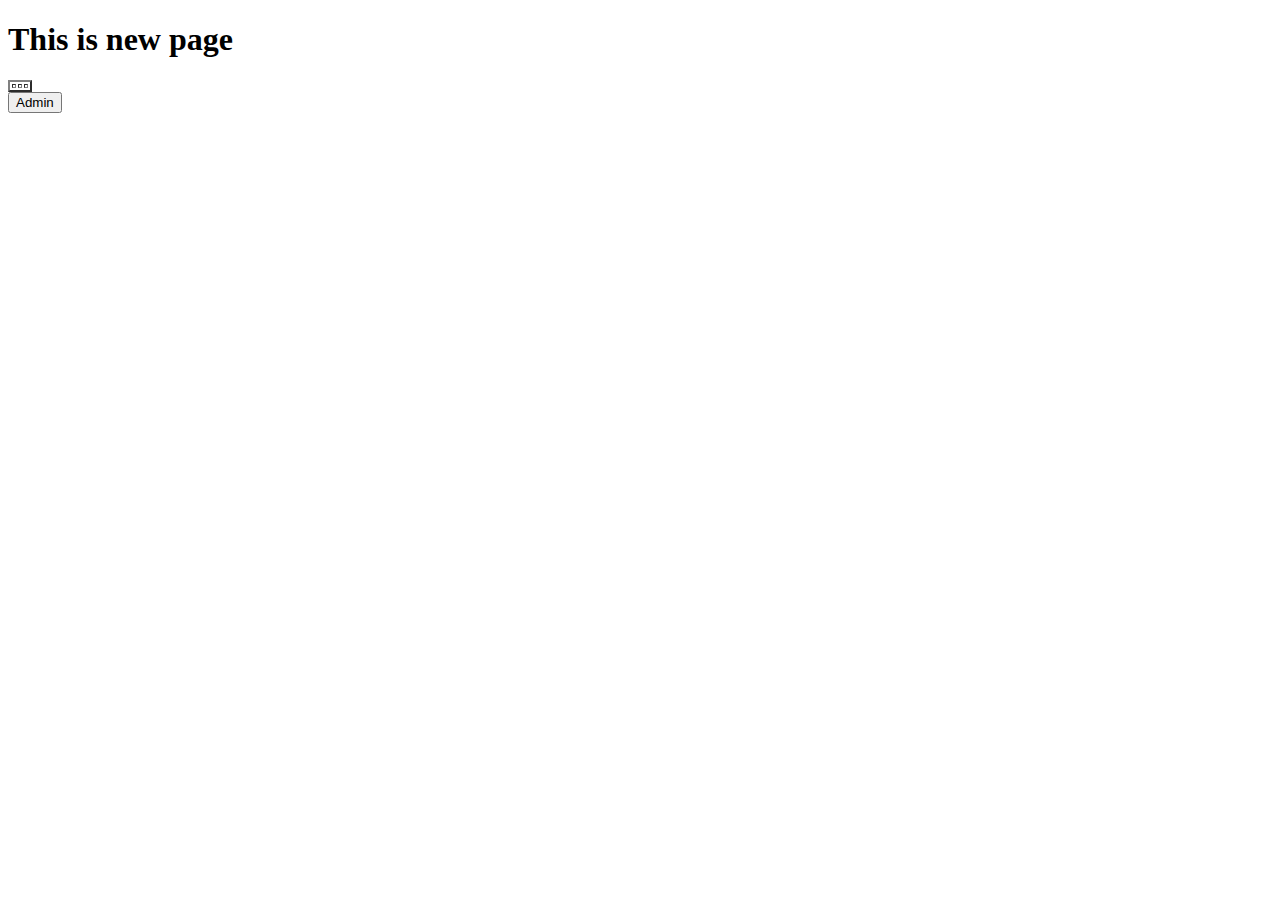
<file: Form Assignment/Assignment/index1.html>
<!DOCTYPE html>
<html lang="en">
<head>
    <meta charset="UTF-8">
    <meta http-equiv="X-UA-Compatible" content="IE=edge">
    <meta name="viewport" content="width=device-width, initial-scale=1.0">
    <title>Document</title>
</head>
<body>
    <h1>This is new page</h1>
    <!-- <p id="paragraph"></p>
    <p id="para"></p>
    <p id="para1"></p> -->
    <table border="2px">
        <tr>
            <td id="paragraph"></td>
            <td id="fatherName"></td>
            <td id="emailResult"></td>
        </tr>
    </table>
    <button class="button" onclick="callMe()">Admin</button>
    <!-- <p id="para"></p> -->
    <script src="./app.js"></script>

</body>
</html>
</file>
